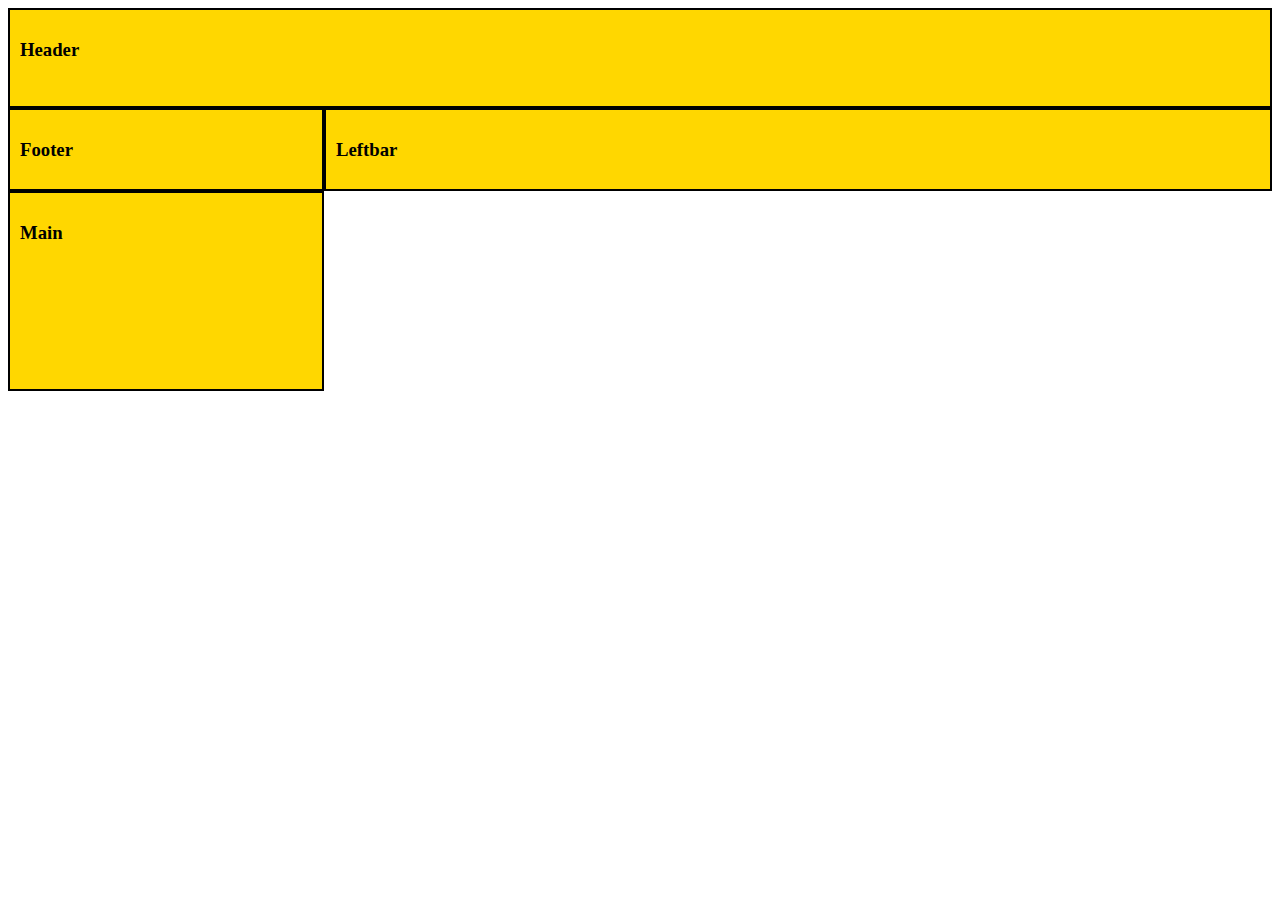
<file: index.html>
<html>
<head>
    <meta charset="utf-8">
    <title>Index</title>
    <link rel="stylesheet" href="styles3.css">
</head>
<body>
    <div class="grid">
        <header class="page-header content">
            <h3>Header</h3>
        </header>
        <footer class="page-footer content">
            <h3>Footer</h3>
        </footer>
        <div class="page-leftbar content">
            <h3>Leftbar</h3>
        </div>
        <div class="page-main content">
            <h3>Main</h3>
        </div>
    </div>
</body>
</html>
</file>
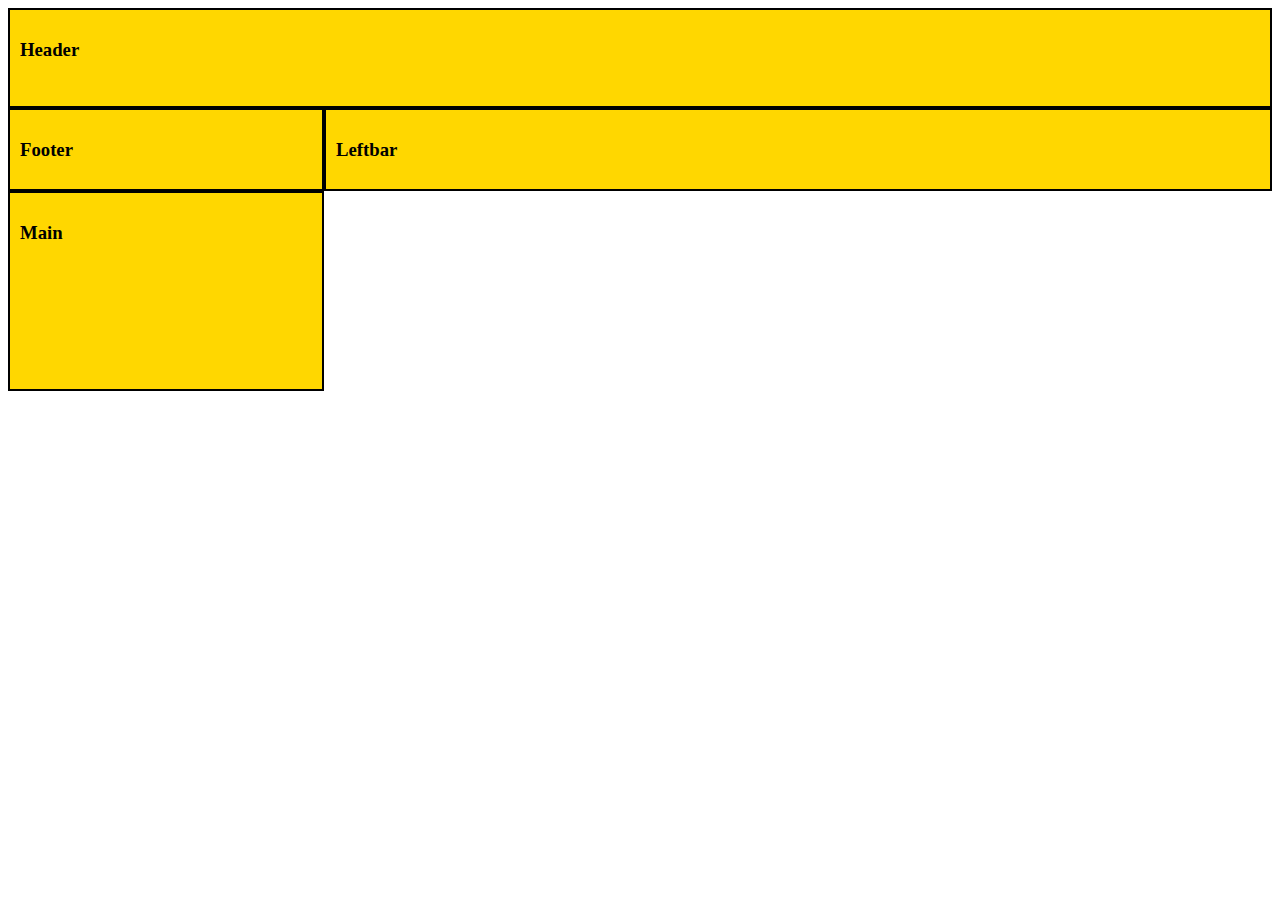
<file: index3.html>
<html>
<head>
    <meta charset="utf-8">
    <title>Index</title>
    <link rel="stylesheet" href="styles3.css">
</head>
<body>
    <div class="grid">
        <header class="page-header content">
            <h3>Header</h3>
        </header>
        <footer class="page-footer content">
            <h3>Footer</h3>
        </footer>
        <div class="page-leftbar content">
            <h3>Leftbar</h3>
        </div>
        <div class="page-main content">
            <h3>Main</h3>
        </div>
    </div>
</body>
</html>
</file>
<file: styles3.css>
.grid {
    display: grid;
    grid-template-columns: 1fr 3fr;
    grid-template-rows: 100px auto 200px;
    grid-template-areas:
        'header header'
        'leftbar main'
        'footer footer';
}

.page-header {
    grid-area: header;
}

.page-header {
    grid-area: header;
}

.content {
    background-color: gold;
    border: 2px solid black;
    box-sizing: border-box;
    padding: 10px;
}
</file>
